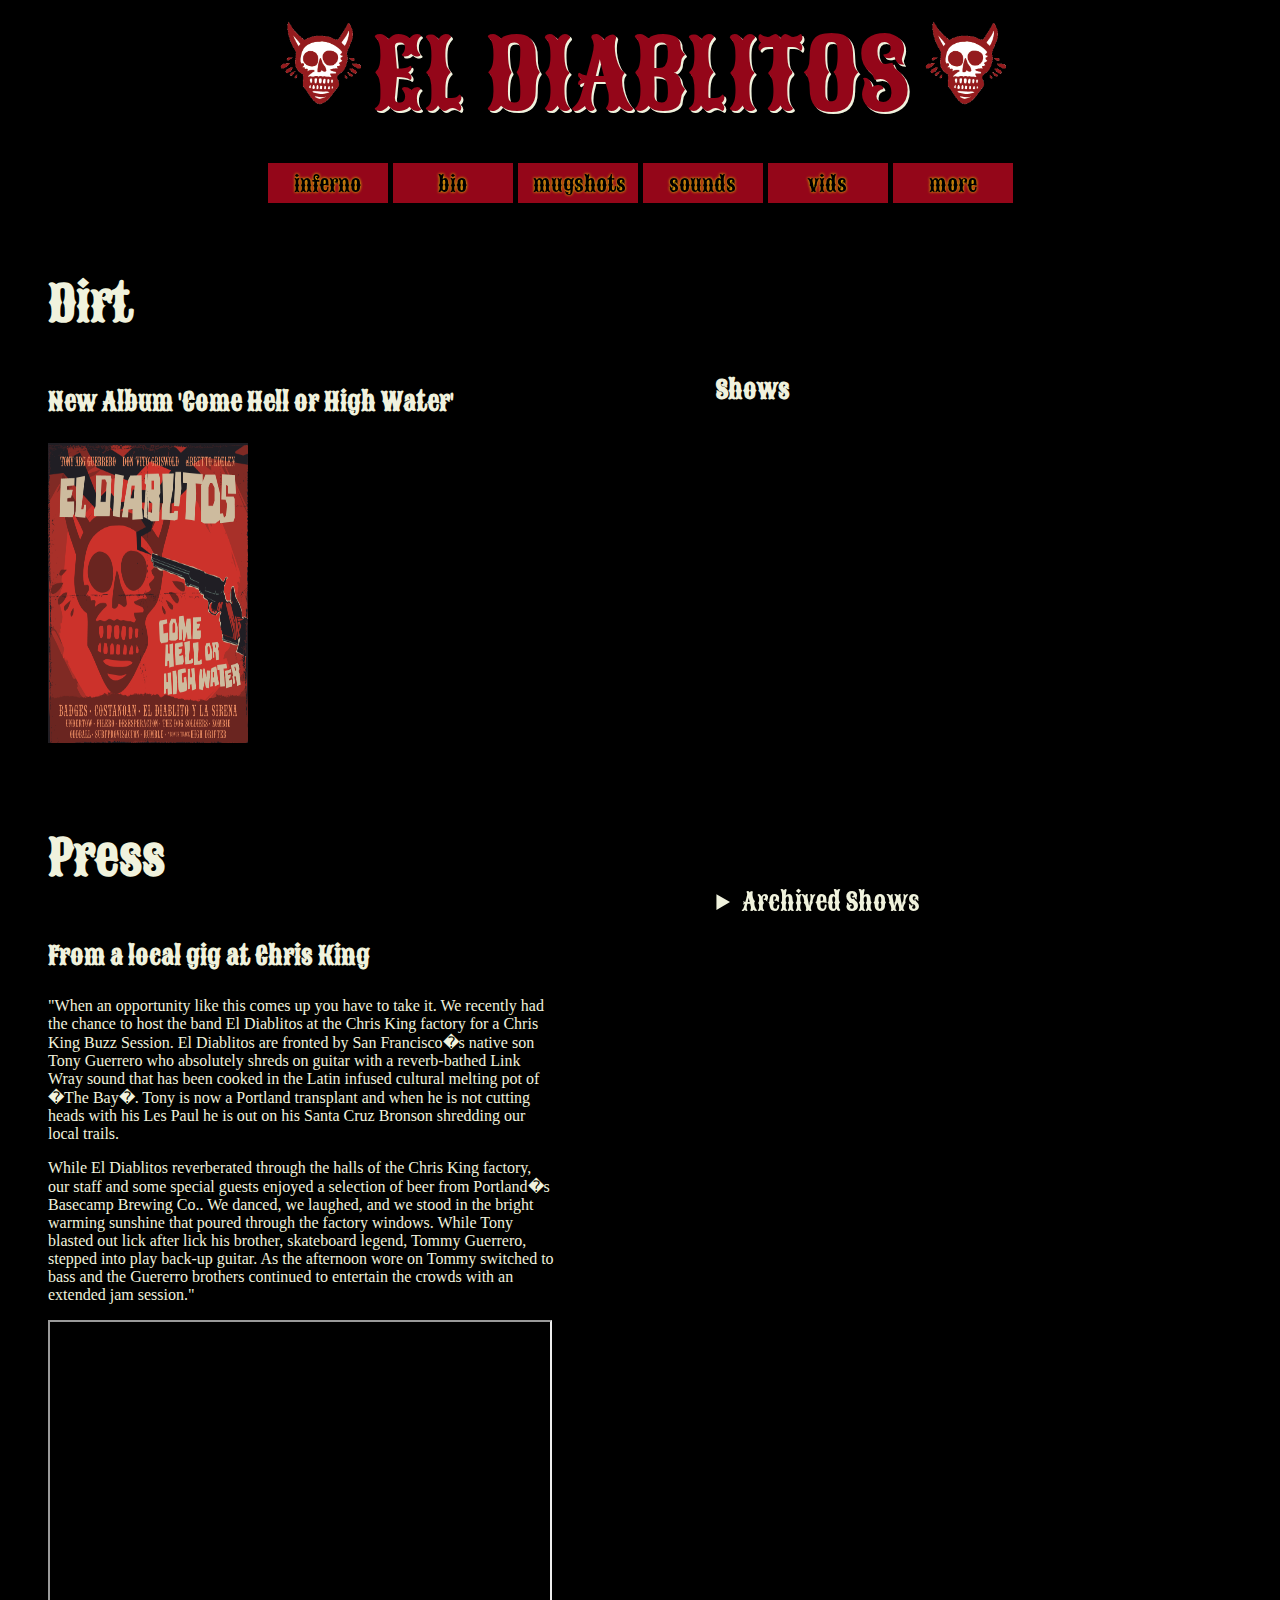
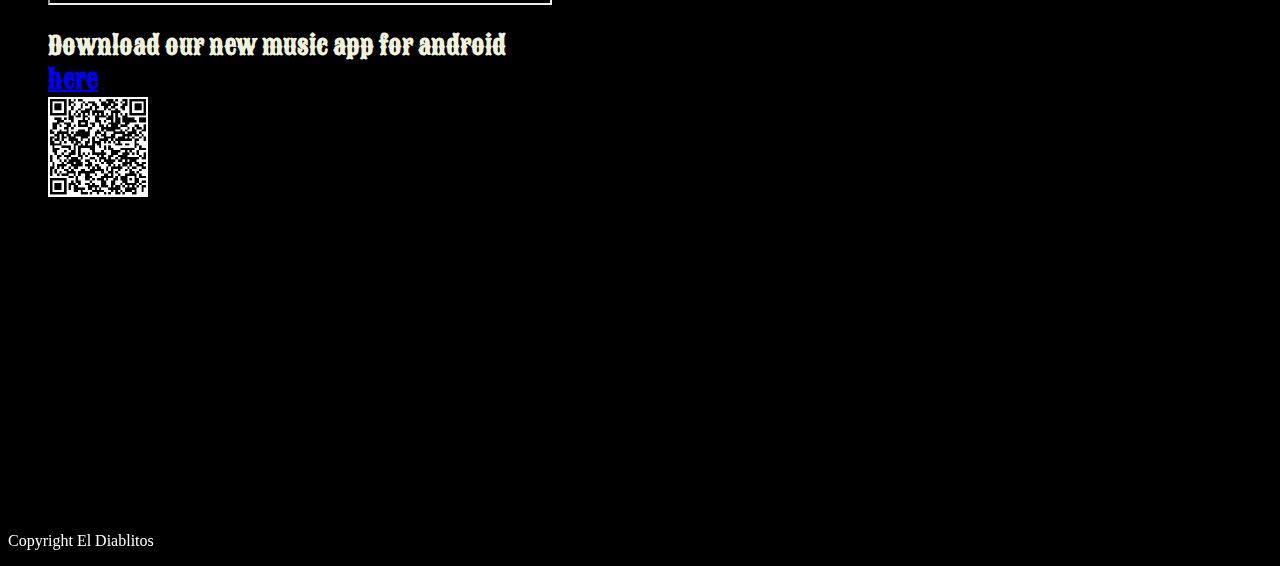
<file: index.html>
<html>
  <head>
    <link rel="shortcut icon" href="/favicon.jpg">
    <title>�El Diablitos' Inferno!</title>
    <link rel="stylesheet" type="text/css" href="http://fonts.googleapis.com/css?family=Sancreek">
    <link rel="stylesheet" href="styles.css?v=1"> 
    <meta name="description" content="fiery rhythms with a mix of latin and surf, tied together with a western flavor. Unique music to be heard by the masses>
    <meta name="keywords" content="music,latin,surf,reverb,spaghetti western,music,twang">
    <meta charset="UTF-8">
    <meta name="google-site-verification" content="OguGW4aiy2uKFMKOTphdqJm_-ySu3s7ehO0cp5gWI90" />

<script>
  (function(i,s,o,g,r,a,m){i['GoogleAnalyticsObject']=r;i[r]=i[r]||function(){
  (i[r].q=i[r].q||[]).push(arguments)},i[r].l=1*new Date();a=s.createElement(o),
  m=s.getElementsByTagName(o)[0];a.async=1;a.src=g;m.parentNode.insertBefore(a,m)
  })(window,document,'script','//www.google-analytics.com/analytics.js','ga');

  ga('create', 'UA-47072152-1', 'eldiablitos.com');
  ga('send', 'pageview');

</script>
    
 
		<meta property="fb:admins" content="449507165132139" />

  </head>
	<body style="background-color:#000000;"> 
	<div id="wrapper">
		<div id="header">
		<header>

			<section id="titleimageleft">
				<img src="images/diablothumb.gif" width="100px" height="100px">
			</section>	
		<section id="pagetitle">
			EL DIABLITOS
		</section>
 			<section id="titleimageright">
				<img src="images/diablothumb.gif" width="100px" height="100px">
			</section> 
		
		</header>
		</div>
	<section id="navigation">	
	    <nav>  
                <ul>  
                    <li><a rel="external" href="./index.html">inferno</a></li>  
                    <li><a rel="external" href="./bio.html">bio</a></li> 
		    						<li><a rel="external" href="./mugshots.html">mugshots</a></li> 
                    <li><a rel="external" href="./sounds.html">sounds</a></li>
                    <li><a rel="external" href="./vids.html">vids</a></li>
                    <li><a rel="external" href="#">more</a> 
											<ul>
												<li><a rel="external" href="./contact.html">Contact</a></li>
												<li><a rel="external" href="./links.html">Links</a></li> 
											</ul>
		    						</li>
                </ul>		  
      </nav> 
	</section>

    <div id="core" class="clearfix">
	<section id="left">
		<section id="titles">
			<p>Dirt</p>
		</section>
		<section id="headlines">
			<!-- Show goes here -->
		<!--	<p><u> 7/24 - San Francisco-Friday/Los Angeles-Saturday/Costa Mesa-Sunday</u></p>
			<a href="images/sf_bnm_flyer.jpg" target=-blank><img src="images/sf_bnm_flyer.jpg" alt="rock-n-roll" width="200px" height="300px" align=center></a>&nbsp;&nbsp;<a href="images/la_flyer.jpg" target=-blank><img src="images/la_flyer.jpg" alt="rock-n-roll" width="200px" height="300px" align=center></a>&nbsp;&nbsp;<a href="images/cmesa_flyer.jpg" target=-blank><img src="images/cmesa_flyer.jpg" alt="rock-n-roll" width="200px" height="300px" align=center></a>
			<br />  
		-->
		</section>
		<section id="headlines">
			<p> New Album 'Come Hell or High Water'</p>
			<a href="images/frontCover.png" target=-blank><img src="images/frontCover.png" alt="smiling hell" width="200px" height="300px" align=center></a>
			<br><br>
		</section>
		<section id="titles">
			<p> Press </p>
		</section>
			<section id="headlines">
				<p>From a local gig at Chris King </p>
			</section>
				<p>"When an opportunity like this comes up you have to take it. 
				   We recently had the chance to host the band El Diablitos at the Chris King factory for a Chris King Buzz Session. 
				   El Diablitos are fronted by San Francisco�s native son Tony Guerrero who absolutely shreds on guitar with a reverb-bathed 
                                   Link Wray sound that has been cooked in the Latin infused cultural melting pot of �The Bay�. 
			           Tony is now a Portland transplant and when he is not cutting heads with his Les Paul he is out on his Santa Cruz Bronson shredding 
				   our local trails.</p>

				   <p>While El Diablitos reverberated through the halls of the Chris King factory, our staff and some special guests enjoyed a selection of beer
                                   from Portland�s Basecamp Brewing Co.. We danced, we laughed, and we stood in the bright warming sunshine that poured through the factory 
                                   windows. While Tony blasted out lick after lick his brother, skateboard legend, Tommy Guerrero, stepped into play back-up guitar. 
                                   As the afternoon wore on Tommy switched to bass and the Guererro brothers continued to entertain the crowds with an extended jam session."</p>
				
				<iframe src="//player.vimeo.com/video/101476059" width="500" height="281" webkitallowfullscreen mozallowfullscreen allowfullscreen></iframe>
			
		<section id="headlines">
			<p> Download our new music app for android <a href="http://www.reverbnation.com/eldiablitos/android">here</a> <br><img src="images/appqr.jpg" alt="android app" width=100px height=100px>
			</p>			
		</section>	
		
	</section>

	<section id="right">
		<br><br><br><br><br><br><br>
		<section id="headlines">
			<p> Shows </p>
		</section>	
		<div class="widget_iframe" style="display:inline-block;width:100%;height:400px;margin:0;padding:0;border:0;">
			<iframe class="widget_iframe" src="http://www.reverbnation.com/widget_code/html_widget/artist_1869458?widget_id=52&posted_by=artist_1869458&pwc[design]=default&pwc[background_color]=%23333333&pwc[layout]=detailed&pwc[show_map]=0%2C1&pwc[size]=fit" width="100%" height="100%" frameborder="0" scrolling="no">
			</iframe>
			<div class="footer_branding" style="margin-top:-5px;font-size:10px;font-family:Arial;">
			</div>
		</div>
<br><br><br><br>


			<details>			
				<summary style=font-size:24px;font-family:Sancreek;>Archived Shows</summary>
					<p><u> 7/24 - San Francisco-Friday/Los Angeles-Saturday/Costa Mesa-Sunday</u></p>
					<a href="images/sf_bnm_flyer.jpg" target=-blank><img src="images/sf_bnm_flyer.jpg" alt="rock-n-roll" width="200px" height="300px" align=center></a>&nbsp;&nbsp;<a href="images/la_flyer.jpg" target=-blank><img src="images/la_flyer.jpg" alt="rock-n-roll" width="200px" height="300px" align=center></a>&nbsp;&nbsp;<a href="images/cmesa_flyer.jpg" target=-blank><img src="images/cmesa_flyer.jpg" alt="rock-n-roll" width="200px" height="300px" align=center></a>
					<p><u> 4th of July </u></p>
					<a href="images/4thjuly_flyer.jpg" target=-blank><img src="images/4thjuly_flyer.jpg" alt="rock-n-roll" width="200px" height="300px" align=center></a>
					<p><u> Old Liberty Theater </u></p>
					<a href="images/oldliberty_flyer.jpg" target=-blank><img src="images/oldliberty_flyer.jpg" alt="rock-n-roll" width="200px" height="300px" align=center></a>
					<br><br>
					<p><u> Alhambra Theater </u></p>
					<a href="images/Alhambra_Flyer.jpg" target=-blank><img src="images/Alhambra_Flyer.jpg" alt="fish-n-chips" width="200px" height="300px" align=center></a>
					<br><br>
					<p><u> Tardis Room </u></p>
					<a href="images/tardisroom.jpg" target=-blank><img src="images/tardisroom.jpg" alt="fish-n-chips" width="200px" height="300px" align=center></a>
					<br><br>
					<p><u> San Francisco Bound </u></p>
					<a href="images/DUNORD_FLYER.jpg" target=-blank><img src="images/DUNORD_FLYER.jpg" alt="Cafe Dunord" width="200px" height="300px" align=center></a>
					<br><br>
					<p><u> Duffs Garage </u></p>
					<a href="images/duffs.jpg" target=-blank><img src="images/duffs.jpg" alt="Duff's Garage" width="200px" height="300px" align=center></a>
					<br><br>
					<p><u> Lou Cipher's Birthday </u></p>
					<a href="images/lousbday.jpg" target=-blank><img src="images/lousbday.jpg" alt="Lou Cipher's Birthday" width="200px" height="300px" align=center></a>
					<br><br>
			</details>

	</section>	 
<br><br>

   </div>

	
              <br><br><br><br><br>
	<section id=embedded>
		<div class="widget_iframe" style="display:inline-block;width:300px;height:185px;margin:0 10px 0 40px;padding:0;border:0;">
		<iframe class="widget_iframe" src="http://www.reverbnation.com/widget_code/html_widget/artist_1869458?widget_id=54&posted_by=artist_1869458&pwc[design]=default&pwc[background_color]=%23333333&pwc[size]=custom" width="100%" height="100%" frameborder="0" scrolling="no">
		</iframe>
		</div>
	</section>	 
	<footer>
	<p style=color:#FFFFFF;>Copyright El Diablitos</p>
        </footer> 

	 

   </div>
  </body>
</html>
</file>
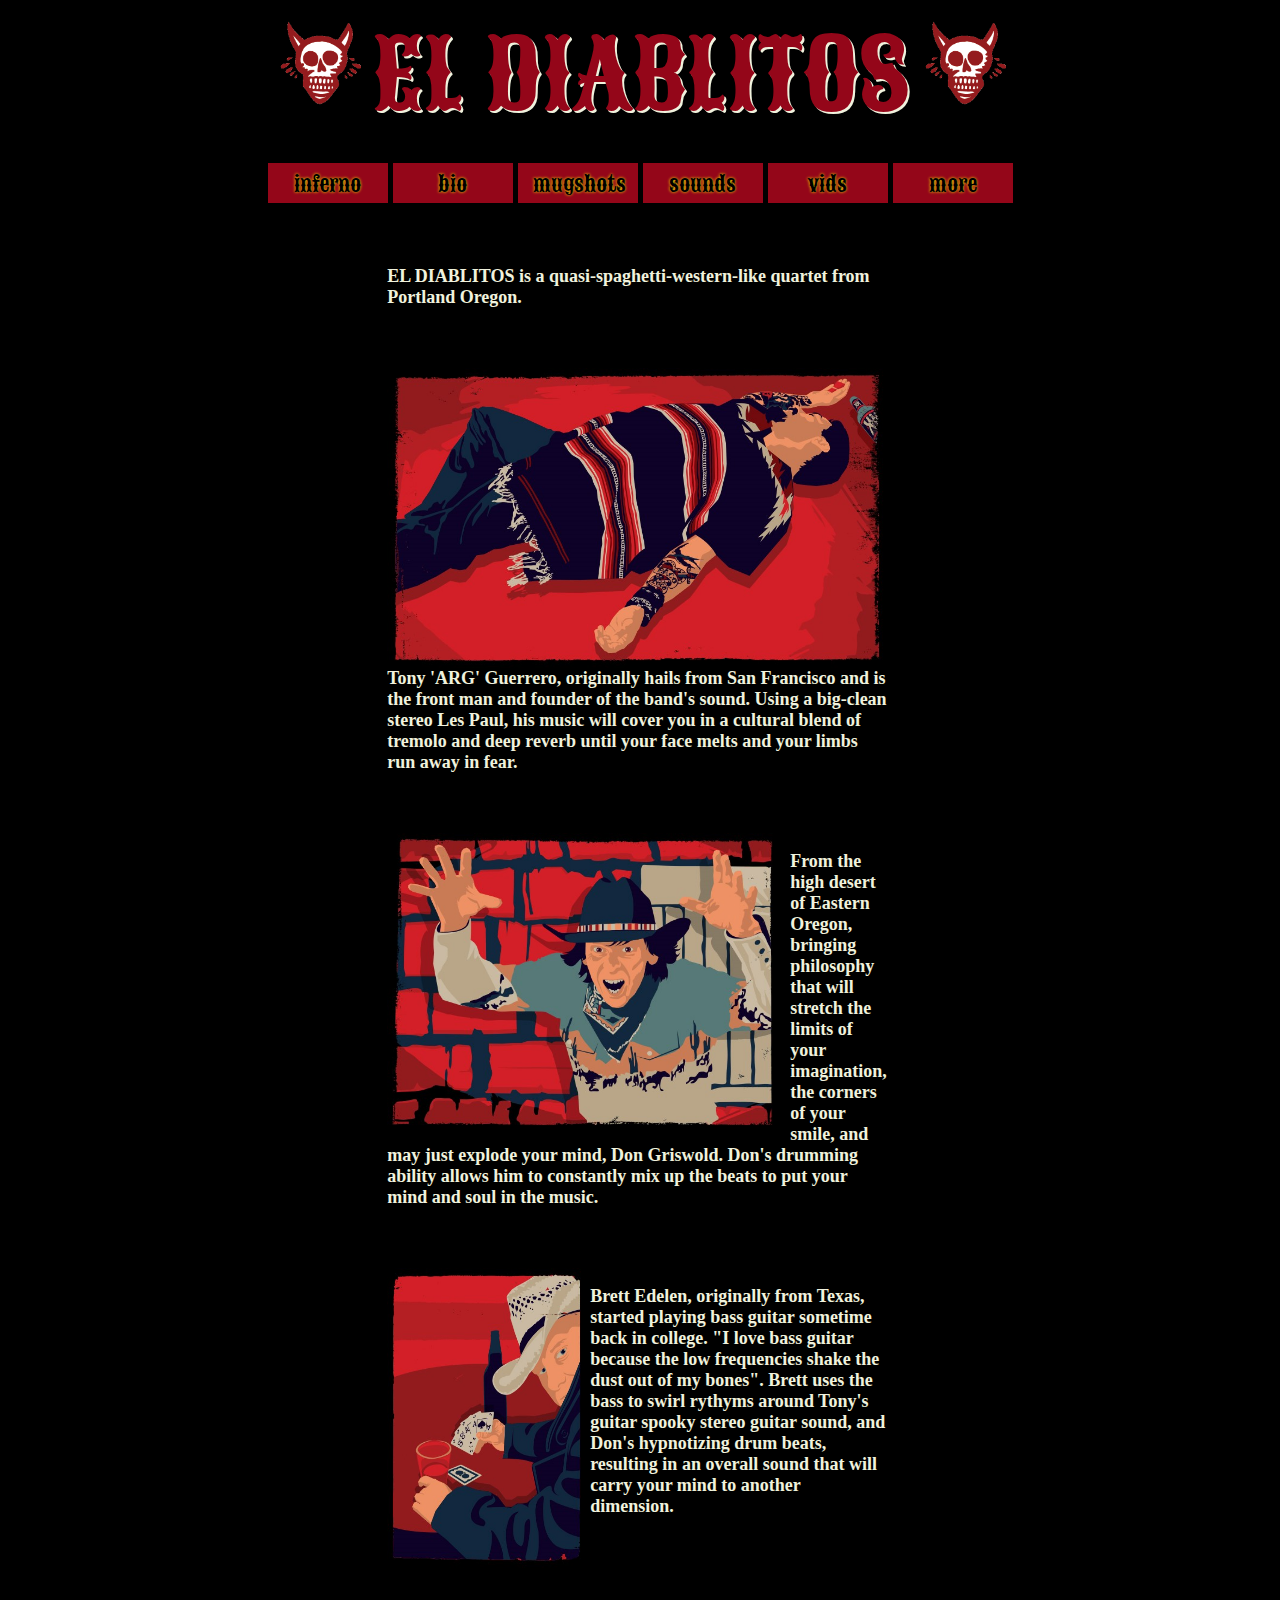
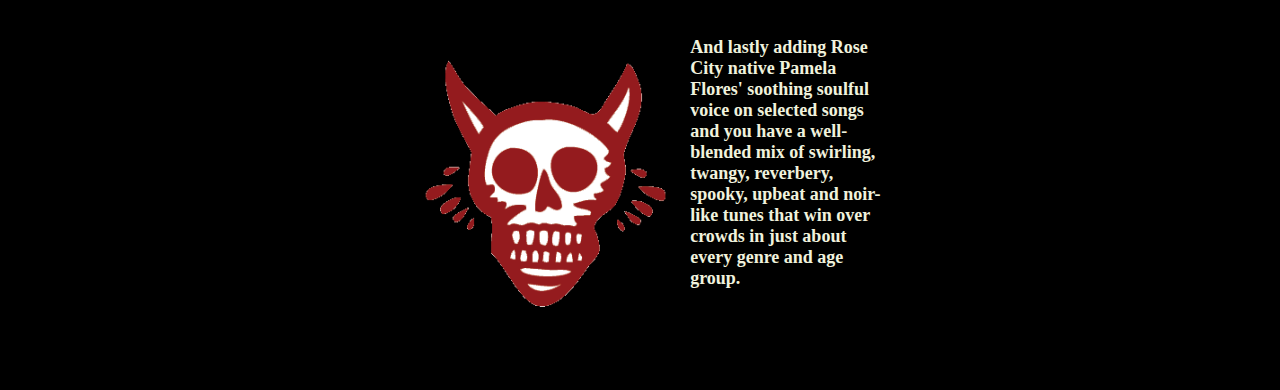
<file: bio.html>
<html>
  <head>
    <link rel="shortcut icon" href="/favicon.jpg">
    <title>�El Diablitos' Inferno!</title>
    <link rel="stylesheet" type="text/css" href="http://fonts.googleapis.com/css?family=Sancreek">
    <link rel="stylesheet" href="styles.css?v=1">  
    <meta name="description" content="fiery rhythms with a mix of latin and surf, tied together with a western flavor. Unique music to be heard by the masses>
    <meta name="keywords" content="music,latin,surf,reverb,spaghetti western,music,twang">
    <meta charset="UTF-8">

<script>
  (function(i,s,o,g,r,a,m){i['GoogleAnalyticsObject']=r;i[r]=i[r]||function(){
  (i[r].q=i[r].q||[]).push(arguments)},i[r].l=1*new Date();a=s.createElement(o),
  m=s.getElementsByTagName(o)[0];a.async=1;a.src=g;m.parentNode.insertBefore(a,m)
  })(window,document,'script','//www.google-analytics.com/analytics.js','ga');

  ga('create', 'UA-47072152-1', 'eldiablitos.com');
  ga('send', 'pageview');

</script>

  </head>
	<body style="background-color:#000000;"> 
 <!-- 	<body style="background-image:url('images/thumb3.jpg');"> -->
	<div id="wrapper">
		<div id="header">
		<header>

			<p>
			<section id="titleimageleft">
				<img src="images/diablothumb.gif" width="100px" height="100px">
			</section>	
		<section id="pagetitle">
			EL DIABLITOS
		</section>
 			<section id="titleimageright">
				<img src="images/diablothumb.gif" width="100px" height="100px">
			</section>  
			<p>
		
		</header>
		</div>
	<section id="navigation">	
	    <nav>  
                <ul>  
                    <li><a rel="external" href="./index.html">inferno</a></li>  
                    <li><a rel="external" href="./bio.html">bio</a></li> 
		    <li><a rel="external" href="./mugshots.html">mugshots</a></li> 
                    <li><a rel="external" href="./sounds.html">sounds</a></li>
                    <li><a rel="external" href="./vids.html">vids</a></li>
                    <li><a rel="external" href="#">more</a> 
			<ul>
				<li><a rel="external" href="./contact.html">Contact</a></li>
				<li><a rel="external" href="./links.html">Links</a></li> 
			</ul>
		    </li>
                </ul>		  
            </nav> 
	</section>

    <div id="core">
	<section id="about">
		<p>EL DIABLITOS is a quasi-spaghetti-western-like quartet from Portland Oregon.</p><br><br>

		<img src="images/tony.jpg" alt="arg" width="500px" height="300px" align=left>
		<p align=left>Tony 'ARG' Guerrero, originally hails from San Francisco and is the front man and founder of the band's sound. Using a big-clean stereo Les Paul, his music will cover you in a cultural blend of tremolo and deep reverb until your face melts and your limbs run away in fear.</p><br><br>

		<img src="images/don.jpg" alt="don vito" width="400px" height="300px" align=left>
		<p align=left>From the high desert of Eastern Oregon, bringing philosophy that will stretch the limits of your imagination, the corners of your smile, and may just explode your mind, Don Griswold. Don's drumming ability allows him to constantly mix up the beats to put your mind and soul in the music.</p><br><br>

		<img src="images/brett.jpg" alt="elbretto" width="200px" height="300px" align=left>
		<p align=left>Brett Edelen, originally from Texas, started playing bass guitar sometime back in college. "I love bass guitar because the low frequencies shake the dust out of my bones". Brett uses the bass to swirl rythyms around Tony's guitar spooky stereo guitar sound, and Don's hypnotizing drum beats, resulting in an overall sound that will carry your mind to another dimension.</p><br><br><br><br>

		<img src="images/diablothumb.gif" alt="no pam" width="300px" height="300px" align=left>
		<p align=left>And lastly adding Rose City native Pamela Flores' soothing soulful voice on selected songs and you have a well-blended mix of swirling, twangy, reverbery, spooky, upbeat and noir-like tunes that win over crowds in just about every genre and age group.</p>
		
		
	</section>
<br>


	
	</section>	 	
   </div>

<!--	<footer> 
	<p style=color:#FFFFFF;>Copyright El Diablitos</p>  
        </footer> -->
   </div>
  </body>
</html>
</file>
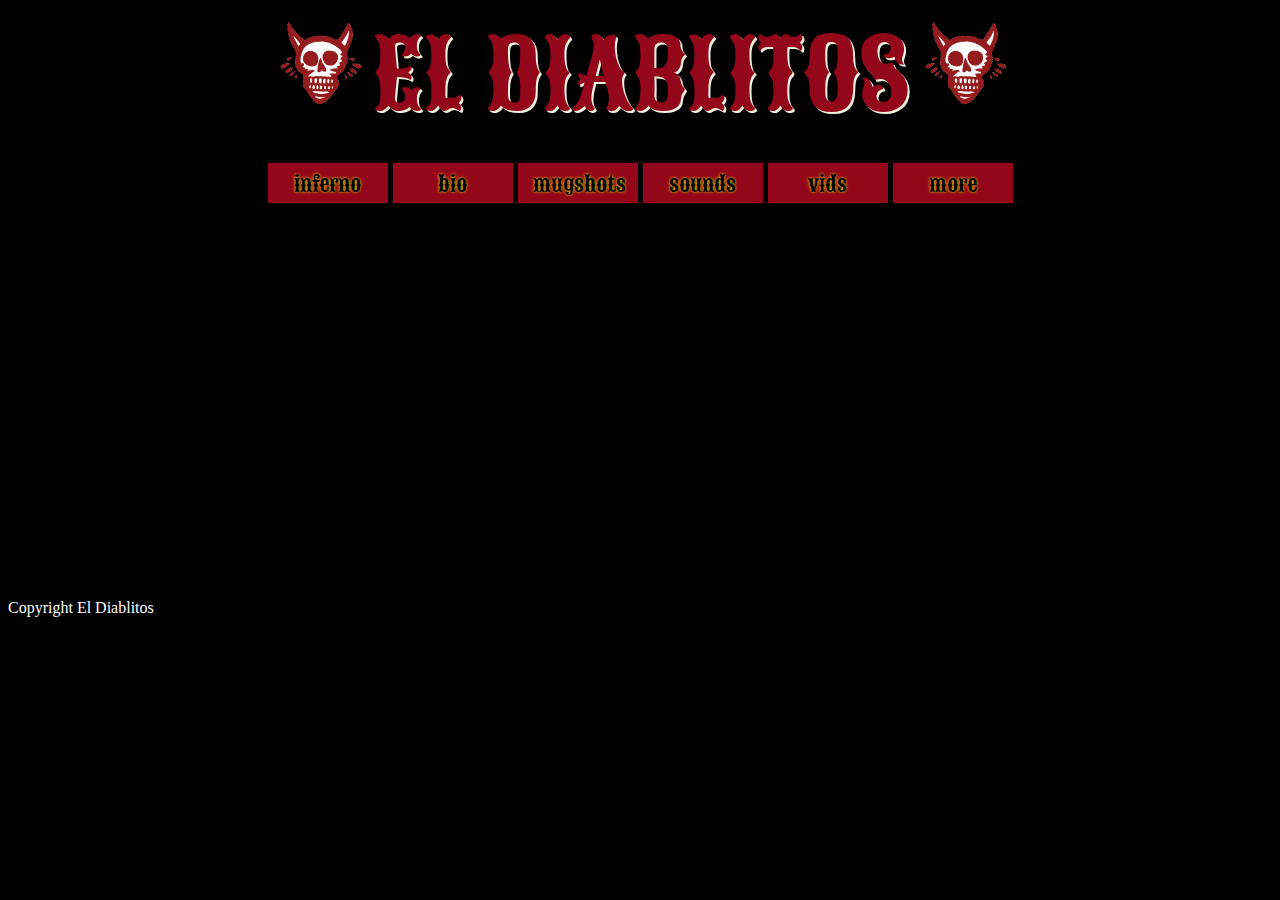
<file: sounds.html>
<html>
  <head>
    <link rel="shortcut icon" href="/favicon.jpg">
    <title>�El Diablitos' Inferno!</title>
    <link rel="stylesheet" type="text/css" href="http://fonts.googleapis.com/css?family=Sancreek">
    <link rel="stylesheet" href="styles.css?v=1">  
    <meta name="description" content="fiery rhythms with a mix of latin and surf, tied together with a western flavor. Unique music to be heard by the masses>
    <meta name="keywords" content="music,latin,surf,reverb,spaghetti western,music,twang">
    <meta charset="UTF-8">

<script>
  (function(i,s,o,g,r,a,m){i['GoogleAnalyticsObject']=r;i[r]=i[r]||function(){
  (i[r].q=i[r].q||[]).push(arguments)},i[r].l=1*new Date();a=s.createElement(o),
  m=s.getElementsByTagName(o)[0];a.async=1;a.src=g;m.parentNode.insertBefore(a,m)
  })(window,document,'script','//www.google-analytics.com/analytics.js','ga');

  ga('create', 'UA-47072152-1', 'eldiablitos.com');
  ga('send', 'pageview');

</script>

  </head>
	<body style="background-color:#000000;"> 
 <!-- 	<body style="background-image:url('images/thumb3.jpg');"> -->
	<div id="wrapper">
		<div id="header">
		<header>

			<p>
			<section id="titleimageleft">
				<img src="images/diablothumb.gif" width="100px" height="100px">
			</section>	
		<section id="pagetitle">
			EL DIABLITOS
		</section>
 			<section id="titleimageright">
				<img src="images/diablothumb.gif" width="100px" height="100px">
			</section> 
			<p>
		
		</header>
		</div>
	<section id="navigation">	
	    <nav>  
                <ul>  
                    <li><a rel="external" href="./index.html">inferno</a></li>  
                    <li><a rel="external" href="./bio.html">bio</a></li> 
		    <li><a rel="external" href="./mugshots.html">mugshots</a></li> 
                    <li><a rel="external" href="./sounds.html">sounds</a></li>
                    <li><a rel="external" href="./vids.html">vids</a></li>
                    <li><a rel="external" href="#">more</a> 
			<ul>
				<li><a rel="external" href="./contact.html">Contact</a></li>
				<li><a rel="external" href="./links.html">Links</a></li> 
			</ul>
		    </li>
                </ul>		  
            </nav> 
	</section>

    <div id="core" class="clearfix"  align="center">

<br><br>
	<div class="widget_iframe" style="display:inline-block;width:60%;height:320px;margin:0;padding:0;border:0;">
		<iframe class="widget_iframe" src="http://www.reverbnation.com/widget_code/html_widget/artist_1869458?widget_id=50&posted_by=artist_1869458&pwc[design]=default&pwc[background_color]=%23333333&pwc[included_songs]=1&pwc[photo]=0%2C1&pwc[size]=fit" width="100%" height="100%" frameborder="0" scrolling="no">
		</iframe>
	</div>	 	
   </div>

	<footer> 
	<p style=color:#FFFFFF;>Copyright El Diablitos</p> 
        </footer> 
   </div>
  </body>
</html>
</file>
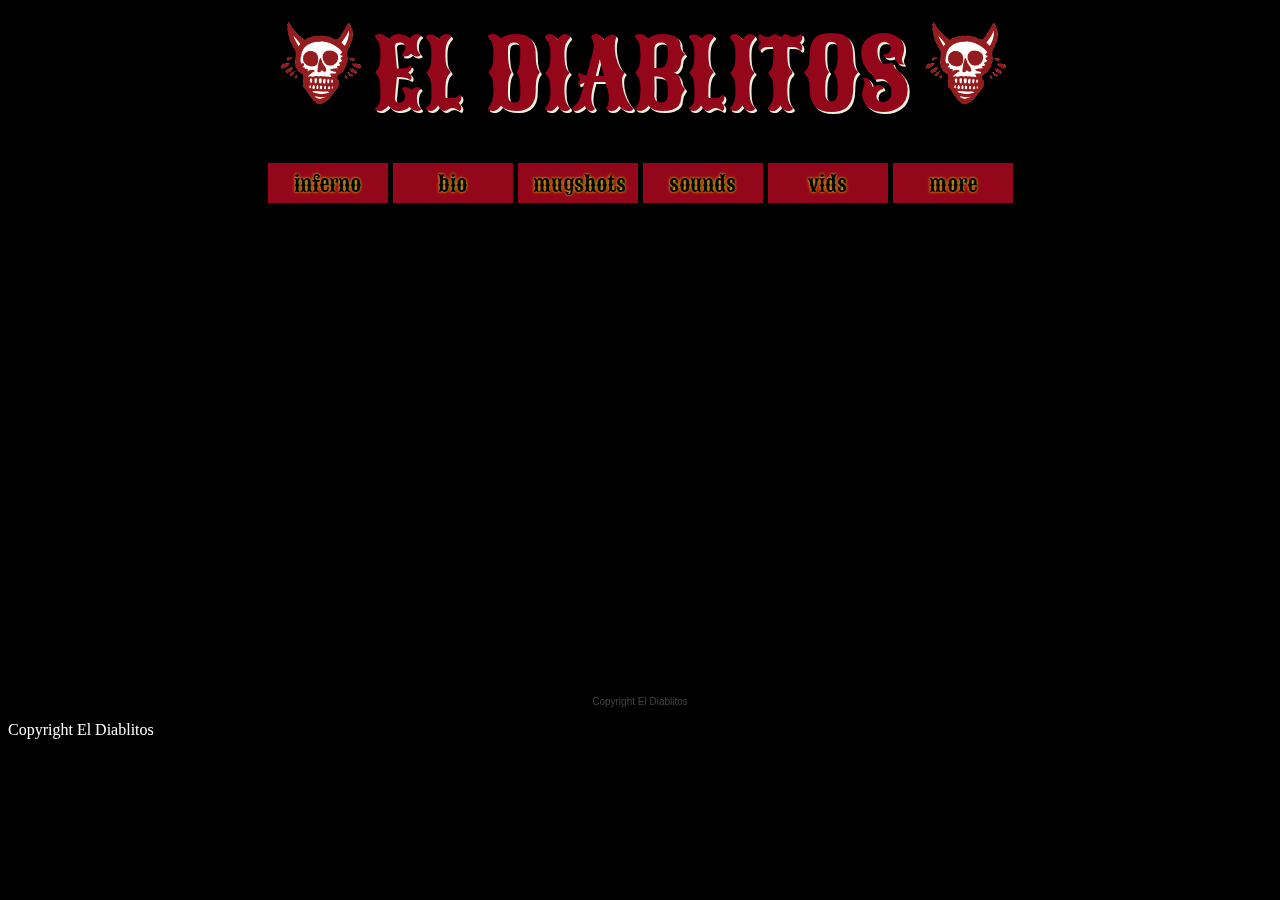
<file: vids.html>
<html>
  <head>
    <link rel="shortcut icon" href="/favicon.jpg">
    <title>�El Diablitos' Inferno!</title>
    <link rel="stylesheet" type="text/css" href="http://fonts.googleapis.com/css?family=Sancreek">
    <link rel="stylesheet" href="styles.css?v=1">  
    <meta name="description" content="fiery rhythms with a mix of latin and surf, tied together with a western flavor. Unique music to be heard by the masses>
    <meta name="keywords" content="music,latin,surf,reverb,spaghetti western,music,twang">
    <meta charset="UTF-8">

<script>
  (function(i,s,o,g,r,a,m){i['GoogleAnalyticsObject']=r;i[r]=i[r]||function(){
  (i[r].q=i[r].q||[]).push(arguments)},i[r].l=1*new Date();a=s.createElement(o),
  m=s.getElementsByTagName(o)[0];a.async=1;a.src=g;m.parentNode.insertBefore(a,m)
  })(window,document,'script','//www.google-analytics.com/analytics.js','ga');

  ga('create', 'UA-47072152-1', 'eldiablitos.com');
  ga('send', 'pageview');

</script>

  </head>
	<body style="background-color:#000000;"> 
 <!-- 	<body style="background-image:url('images/thumb3.jpg');"> -->
	<div id="wrapper">
		<div id="header">
		<header>

			<p>
			<section id="titleimageleft">
				<img src="images/diablothumb.gif" width="100px" height="100px">
			</section>	
		<section id="pagetitle">
			EL DIABLITOS
		</section>
 			<section id="titleimageright">
				<img src="images/diablothumb.gif" width="100px" height="100px">
			</section> 
			<p>
		
		</header>
		</div>
	<section id="navigation">	
	    <nav>  
                <ul>  
                    <li><a rel="external" href="./index.html">inferno</a></li>  
                    <li><a rel="external" href="./bio.html">bio</a></li> 
		    <li><a rel="external" href="./mugshots.html">mugshots</a></li> 
                    <li><a rel="external" href="./sounds.html">sounds</a></li>
                    <li><a rel="external" href="./vids.html">vids</a></li>
                    <li><a rel="external" href="#">more</a> 
			<ul>
				<li><a rel="external" href="./contact.html">Contact</a></li>
				<li><a rel="external" href="./links.html">Links</a></li> 
			</ul>
		    </li>
                </ul>		  
            </nav> 
	</section>

    <div id="core" class="clearfix" align="center">
	
<br><br>
	<section id="embedded">	
	<div class="widget_iframe" style="display:inline-block;width:50%;height:50%;margin:0;padding:0;border:0;">
		<iframe class="widget_iframe" src="http://www.reverbnation.com/widget_code/html_widget/artist_1869458?widget_id=51&posted_by=artist_1869458&pwc[design]=default&pwc[background_color]=%23333333&pwc[size]=custom" width="100%" height="100%" frameborder="0" scrolling="no">
		</iframe>
		<div class="footer_branding" style="margin-top:-5px;font-size:10px;font-family:Arial;">
			<center>
			<a href="http://www.eldiablitos.com" target="_blank" style="text-decoration:none;color:#444;">Copyright El Diablitos</a>
			</center>
		</div>
	</section>
	</div>
	
		 	
   </div>

	<footer> 
	<p style=color:#FFFFFF;>Copyright El Diablitos</p>  
        </footer> 
   </div>
  </body>
</html>
</file>
<file: styles.css>
/* HEADER */
    /* page header */  
    div#header {  
        display: inline;  
        clear: both;  
        margin-bottom: 20px;
	text-align:center;
 	margin-left:auto;
	margin-right:auto; 
    } 

   section#pagetitle {
   font-family: Sancreek;
   font-size: 96px;
   margin-left: 0;
   display: inline-block;
   padding: 0;
   margin-left:auto;
   margin-right:auto;
   color:#940619;
   text-shadow: 2px 2px #f0f2dd;
}

   section#titleimageleft {
   display: inline-block;
   padding: 0;
   float:middle;
}

   section#titleimageright {
   display: inline-block;
   padding: 0;
   float:middle;
}






   /* START NAV MENU */
nav {
  display: inline;
  height:40px;
  float:center;
  margin-left:auto;
  margin-right:auto;
}
 
 
nav ul {
  font-family: Sancreek, Verdana;
  font-size: 20px;
  margin-left:auto;
  margin-right:auto;
  padding: 0;
  list-style: none;
  text-align:center;
  
}
 
nav ul li {
  display: inline-block;
  position: relative;
/*  float: left; */
 
}
 
nav li ul {
  display: none;
}
 
nav ul li a {
  display: inline-block;
  text-decoration: none;
  padding: 7px 15px 3px 15px;
/*  background: #940619; */
  background: #940619;
  color: #000000; 
  margin-left: 1px;
  white-space: nowrap;
  height:30px; /* Width and height of top-level nav items */
  width:90px;
  text-align:center;
    text-shadow: 0 0 3px #f6f900;
 
}
 
nav ul li a:hover {
  background: #95A9B1;
}
 
nav li:hover ul {
  display: block;
  position: absolute;
  height:30px;
}
 
nav li:hover li {
  float: none;
  font-size: 15px;
  color: #912403;
/*    font-size: 150%;
    font-weight: bold; 
    padding: 3px 5px 3px 7px; */
    text-shadow: 3px 3px 3px #000000;
}
 
nav li:hover a {
  background: #912403;
  height:30px; /* Height of lower-level nav items is shorter than main level */
  color: #f9f9ec;
    text-shadow: 3px 3px 3px #000000;
}
 
nav li:hover li a:hover {
  background: #95A9B1;
}
 
nav ul li ul li a {
    text-align:left; /* Top-level items are centered, but nested list items are left-aligned */
}
 
/* END NAV MENU */ 

    /* page core */  
    div#core {  
        display: block;  
        clear: both;  
        margin-bottom: 20px;  
    }  
    section#left {  
        width: 40%;  
        float: left;  
        margin: 0 10px 0 40px;
	color:#f0f2dd; 
	 
    }  
    section#right {  
        float: right;  
        width: 40%;
	margin: 0 50px;
	color:#f0f2dd;  
    }  

    section#center {  
        text-align:left;
	font-weight:bold; 
        width: 400px;
	margin: 0 33%; 
	color:#f0f2dd; 
    } 

    section#about {  
        text-align:middle;
	font-weight:bold; 
        width: 500px;
	margin: 5% 20% 5% 30%; 
	font-size:large;
	color:#f0f2dd; 
    } 

    section#embedded {
	float:middle;
    }

    section#titles {
	font-family:Sancreek;
	font-size:48;
	font-weight:bold;
	text-align:left;
/*	text-shadow: 1px 1px #DECDAD; */
	color:#f0f2dd;
    } 

    section#headlines {
	font-family:Sancreek;
	font-size:24;
	font-weight:bold;
/*	text-shadow: 1px 1px #DECDAD; */
	color:#f0f2dd;
    }

    section#newstext {
	font-family:Arial;
	font-size:14;
	font-weight:bold;
	color:#f0f2dd;
	}
	
      
   /* page navigation */
	section#navigation {
	margin-left:auto;
	margin-right:auto;
	width:70%;
	}

       
    /* clearfix */  
    .clearfix:after {  
        content: ".";  
        display: block;  
        clear: both;  
        visibility: hidden;  
        line-height: 0;  
        height: 0;  
    }  
    .clearfix {  
        display: inline-block;  
    }  
       
    html[xmlns] .clearfix {  
        display: block;  
    }  
    * html .clearfix {  
        height: 1%;  
    }  

    ul li[title^="ico"] {  
        background: url('my-icon.gif');  
    } 

/* ---------------------------  email form  --------------------------------- */
#carbonForm{
    /* The main form container */
    background-color:#1C1C1C;
    border:1px solid #080808;
    margin:20px auto;
    padding:20px;
    width:500px;

    -moz-box-shadow:0 0 1px #444 inset;
    -webkit-box-shadow:0 0 1px #444 inset;
    box-shadow:0 0 1px #444 inset;
}

.fieldContainer{
    /* The light rounded section, which contans the fields */
    background-color:#1E1E1E;
    border:1px solid #0E0E0E;
    padding:30px 10px;

    /* CSS3 box shadow, used as an inner glow */
    -moz-box-shadow:0 0 20px #292929 inset;
    -webkit-box-shadow:0 0 20px #292929 inset;
    box-shadow:0 0 20px #292929 inset;
}

#fieldtitle{
    color:white;
}

#carbonForm,.fieldContainer,.errorTip{
    /* Rounding the divs at once */
    -moz-border-radius:12px;
    -webkit-border-radius:12px;
    border-radius:12px;
}

.formRow{
    height:35px;
    padding:10px;
    position:relative;
}

.label{
    float:left;
    padding:0 20px 0 0;
    text-align:right;
    width:70px;
    color:white;
}

label{
    font-family:Century Gothic,Myriad Pro,Arial,Helvetica,sans-serif;
    font-size:11px;
    letter-spacing:1px;
    line-height:35px; /* Neat line height trick */
}

.field{
    float:left;
}

.field input{
    /* The text boxes */
    border:1px solid white;
    color:#940619;
    font-family:Arial,Helvetica,sans-serif;
    font-size:22px;
    padding:4px 5px;
    background:scroll left top #FFFFFF;
    outline:none;
}

#submit{
    /* The submit button */
    border:1px solid #FFFFFF;
    cursor:pointer;
    height:40px;
    text-transform:uppercase;
    width:110px;
    color:white;

   background:center center #292929;

    -moz-border-radius:6px;
    -webkit-border-radius:6px;
    border-radius:6px;
}

#submit.active{
    /* Marking the submit button as active adds the preloader gif as background 
    background-image:url("img/preloader.gif"); */
}

input:hover,
input:focus{
    /* CSS3 glow effect */
    -moz-box-shadow:0 0 8px #940619;
    -webkit-box-shadow:0 0 8px #940619;
    box-shadow:0 0 8px #940619;
}

/* --------------- image gallery ----------------- */
#wrap {
  width: 1020px;
  margin: 0 auto;
}
#galleria{ width: 900px; height: 600px; background: #000 }



/* -------------- iframe --------------- */
iframe[seamless]{
    background-color: transparent;
    border: 0px none transparent;
    padding: 0px;
    overflow: hidden;
}

/* -------------- details -------------- */
#details{
}
</file>
